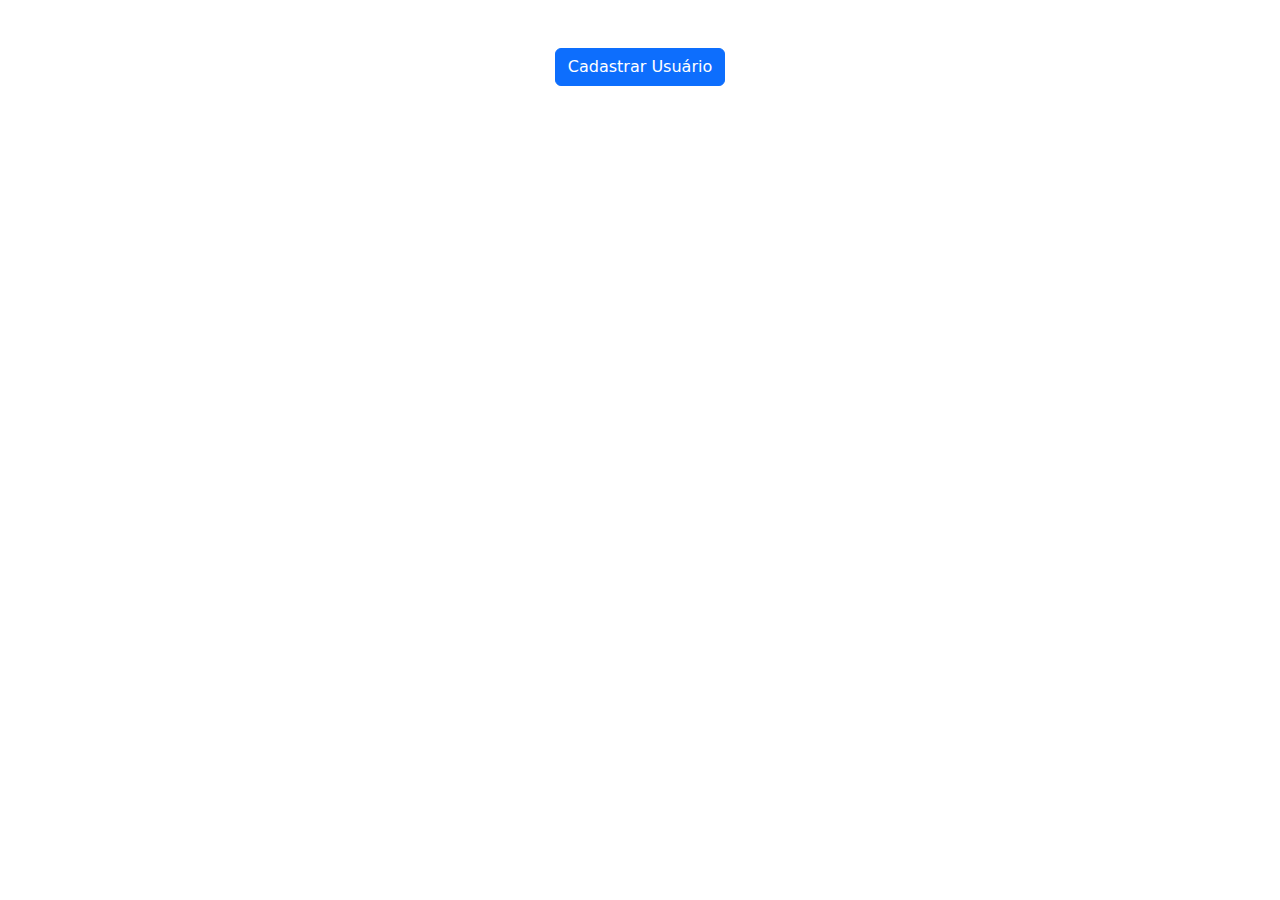
<file: cadastro de usuario.html>
<!DOCTYPE html>
<html lang="pt-br">
<head>
<meta charset="UTF-8">
<meta name="viewport" content="width=device-width, initial-scale=1.0">
<title>Cadastro de Usuário</title>
<link href="https://cdn.jsdelivr.net/npm/bootstrap@5.3.0/dist/css/bootstrap.min.css" rel="stylesheet">
<link rel="stylesheet" href="style.css">
</head>
<body>
<div class="container mt-5 text-center">
<button type="button" class="btn btn-primary" data-bs-toggle="modal" data-bs-target="#cadastroModal">
   Cadastrar Usuário
</button>
</div>
<div class="modal fade" id="cadastroModal" data-bs-backdrop="static" data-bs-keyboard="false" tabindex="-1" aria-labelledby="cadastroModalLabel" aria-hidden="true">
<div class="modal-dialog">
<div class="modal-content">
<div class="modal-header">
<h5 class="modal-title" id="cadastroModalLabel">Cadastro de Usuário</h5>
<button type="button" class="btn-close" data-bs-dismiss="modal" aria-label="Fechar"></button>
</div>
<div class="modal-body">
<form>
<div class="mb-3">
<label for="nome" class="form-label">Nome</label>
<input type="text" class="form-control" id="nome">
</div>
<div class="mb-3">
<label for="login" class="form-label">Login</label>
<input type="text" class="form-control" id="login">
</div>
<div class="mb-3">
<label for="email" class="form-label">Email</label>
<input type="email" class="form-control" id="email">
</div>
<div class="mb-3 form-check">
<input type="checkbox" class="form-check-input" id="ativo">
<label class="form-check-label" for="ativo">Ativo?</label>
</div>
</form>
</div>
<div class="modal-footer">
<button type="button" class="btn btn-secondary" data-bs-dismiss="modal">Fechar</button>
<button type="button" class="btn btn-success">Salvar Usuário</button>
</div>
</div>
</div>
</div>
<script src="https://cdn.jsdelivr.net/npm/bootstrap@5.3.0/dist/js/bootstrap.bundle.min.js"></script>
</body>
</html>
</file>
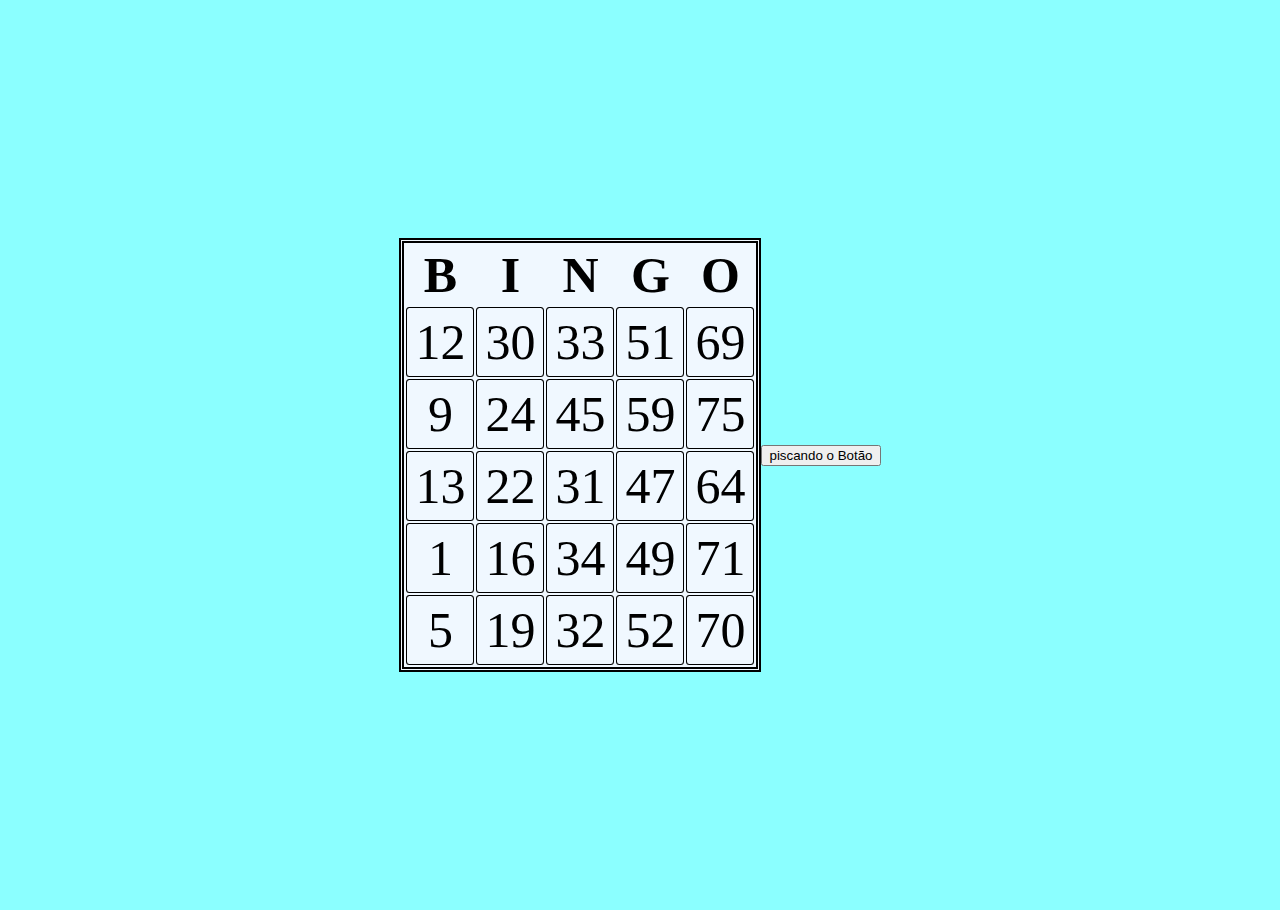
<file: cartela.html>
<!DOCTYPE html>
<html lang="pt-br">
<head>
    <meta charset="UTF-8">
    <meta name="viewport" content="width=device-width, initial-scale=1.0">
    <title>Bingo</title>
    <link href="bingo.css" rel="stylesheet" />
</head>
<body>
    <table class="tabela">
        <thead>
            <tr>
                <th>B</th>
                <th>I</th>
                <th>N</th>
                <th>G</th>
                <th>O</th>
            </tr>
        </thead>
        <tbody>
            <tr>
                <td id="b1" onclick="MarcarCartela(this)">12</td>
                <td id="i1" onclick="MarcarCartela(this)">30</td>
                <td id="n1" onclick="MarcarCartela(this)">33</td>
                <td id="g1" onclick="MarcarCartela(this)">51</td>
                <td id="o1" onclick="MarcarCartela(this)">69</td>
            </tr>
            <tr>
                <td id="b2" onclick="MarcarCartela(this)">9</td>
                <td id="i2" onclick="MarcarCartela(this)">24</td>
                <td id="n2" onclick="MarcarCartela(this)">45</td>
                <td id="g2" onclick="MarcarCartela(this)">59</td>
                <td id="o2" onclick="MarcarCartela(this)">75</td>
            </tr>
            <tr>
                <td id="b3" onclick="MarcarCartela(this)">13</td>
                <td id="i3" onclick="MarcarCartela(this)">22</td>
                <td id="n3" onclick="MarcarCartela(this)">31</td>
                <td id="g3" onclick="MarcarCartela(this)">47</td>
                <td id="o3" onclick="MarcarCartela(this)">64</td>
            </tr>
            <tr>
                <td id="b4" onclick="MarcarCartela(this)">1</td>
                <td id="i4" onclick="MarcarCartela(this)">16</td>
                <td id="n4" onclick="MarcarCartela(this)">34</td>
                <td id="g4" onclick="MarcarCartela(this)">49</td>
                <td id="o4" onclick="MarcarCartela(this)">71</td>
            </tr>
            <tr>
                <td id="b4" onclick="MarcarCartela(this)">5</td>
                <td id="i4" onclick="MarcarCartela(this)">19</td>
                <td id="n4" onclick="MarcarCartela(this)">32</td>
                <td id="g4" onclick="MarcarCartela(this)">52</td>
                <td id="o4" onclick="MarcarCartela(this)">70</td>
            </tr>
        </tbody>
    </table>

   <br />

   <button id="botao" onclick="Piscar()">
    piscando o Botão
   </button>

   <script>
      function Piscar()
    {
        var botao = document.getElementById("botao");
        if(botao.style.backgroundColor == 'red')
    {
        botao.style.backgroundColor = 'blue'
        
    }else{
        botao.style.backgroundColor = 'red'
    }

    } 
     
    function MarcarCartela(td)
    {
        if(td.style.backgroundColor != 'black')
    {
         td.style.backgroundColor = 'black';
        td.style.color = 'white'
    
    }else{
         td.style.backgroundColor = '';
        td.style.color = 'black';
    }
       
    }

   </script>
</body>
</html>
</file>
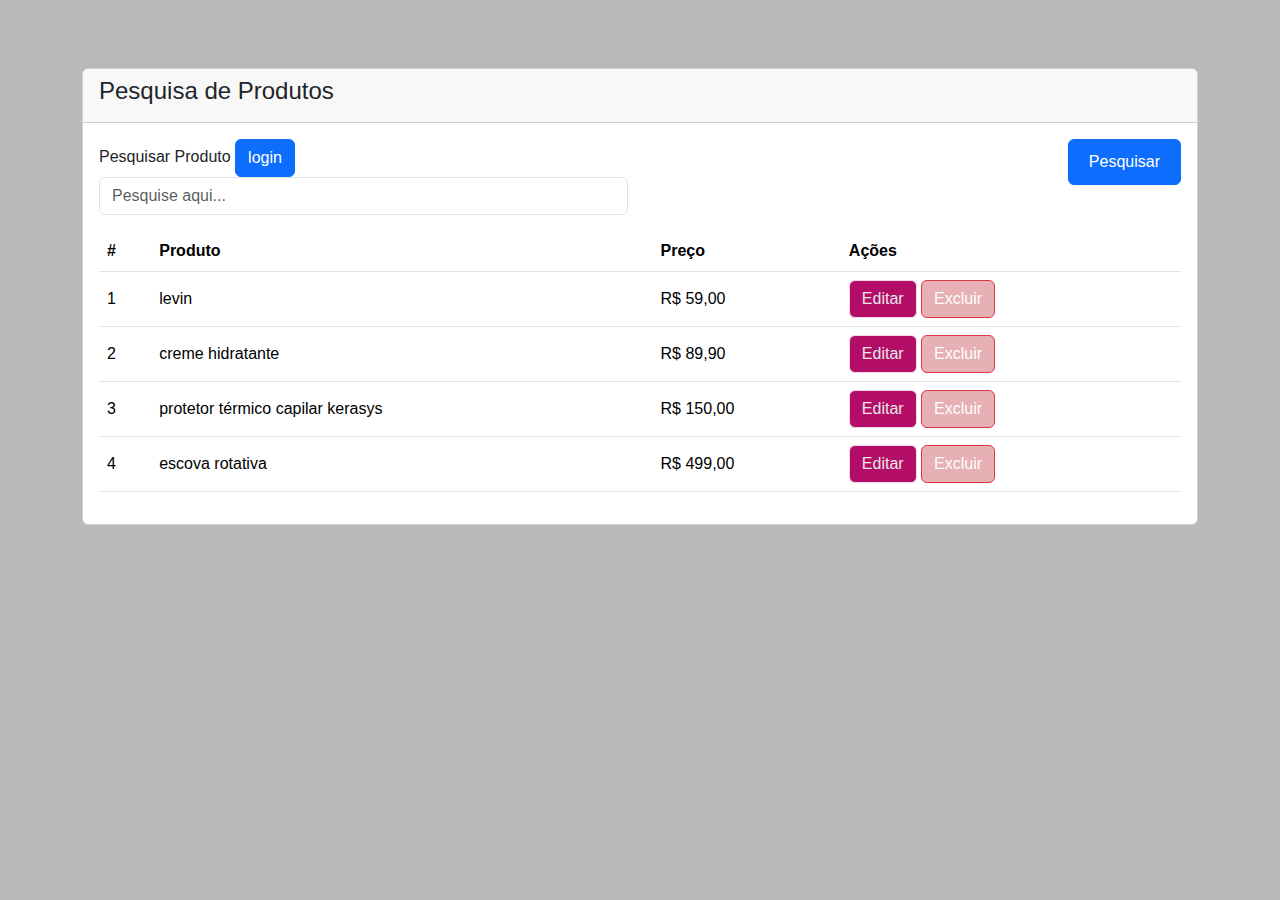
<file: listagem.html>
<!DOCTYPE html>
<html lang="pt-BR">
<head>
<meta charset="UTF-8">
<meta name="viewport" content="width=device-width, initial-scale=1.0">
<title>Lista de Produtos</title>
<link href="https://cdn.jsdelivr.net/npm/bootstrap@5.3.0-alpha1/dist/css/bootstrap.min.css" rel="stylesheet">
<link rel="stylesheet" href="styles.css"> <!-- Link para o CSS personalizado -->
</head>
<body>
<div class="container mt-5">
<div class="row">
<div class="col-12">
<div class="card">
<div class="card-header">
<h4>Pesquisa de Produtos</h4>
</div>
<div class="card-body">
<div class="row">
<div class="col-md-6">
<div class="form-group">
<label for="search">Pesquisar Produto</label>
<button type="button" class="btn btn-primary" data-bs-toggle="modal" data-bs-target="#staticBackdrop">
    login
  </button>
 
<input type="text" class="form-control" id="search" placeholder="Pesquise aqui...">
 
 
</div>
</div>
<div class="col-md-6 text-end">
<button class="btn btn-primary" id="searchButton">Pesquisar</button>
</div>
</div>
<table class="table mt-3">
<thead>
<tr>
<th>#</th>
<th>Produto</th>
<th>Preço</th>
<th>Ações</th>
</tr>
</thead>
<tbody>
<tr>
<td>1</td>
<td>levin</td>
<td>R$ 59,00</td>
<td>
<button class="btn btn-warning">Editar</button>
<button class="btn btn-danger">Excluir</button>
</td>
</tr>
<tr>
<td>2</td>
<td>creme hidratante</td>
<td>R$ 89,90</td>
<td>
<button class="btn btn-warning">Editar</button>
<button class="btn btn-danger">Excluir</button>
</td>
</tr>
<tr>
<td>3</td>
<td>protetor térmico capilar kerasys</td>
<td>R$ 150,00</td>
<td>
<button class="btn btn-warning">Editar</button>
<button class="btn btn-danger">Excluir</button>
</td>
</tr>
<tr>
<td>4</td>
<td>escova rotativa</td>
<td>R$ 499,00</td>
<td>
<button class="btn btn-warning">Editar</button>
<button class="btn btn-danger">Excluir</button>
</td>
</tr>
</tbody>
</table>
</div>
</div>
</div>
</div>
</div>
 
<div class="modal fade" id="staticBackdrop" data-bs-backdrop="static" data-bs-keyboard="false" tabindex="-1" aria-labelledby="staticBackdropLabel" aria-hidden="true">
    <div class="modal-dialog">
      <div class="modal-content">
        <div class="modal-header">
          <h1 class="modal-title fs-5" id="staticBackdropLabel">Modal title</h1>
          <button type="button" class="btn-close" data-bs-dismiss="modal" aria-label="Close"></button>
        </div>
        <div class="modal-body">
 
            <div class="input-group mb-3">
                <span class="input-group-text" id="basic-addon1">nome</span>
                <input type="text" class="form-control" placeholder="Username" aria-label="Username" aria-describedby="basic-addon1">
              </div>
 
        <div class="input-group mb-3">
            <span class="input-group-text" id="basic-addon1">login</span>
            <input type="text" class="form-control" placeholder="Username" aria-label="Username" aria-describedby="basic-addon1">
          </div>
   
     <div class="input-group mb-3">
        <span class="input-group-text" id="basic-addon1">email</span>
        <input type="text" class="form-control" placeholder="Username" aria-label="Username" aria-describedby="basic-addon1">
      </div>
 
      <div class="input-group mb-3">
        <div class="input-group-text">
          <input class="form-check-input mt-0" type="checkbox" value="" aria-label="Checkbox for following text input">
        </div>
        <input type="text" value="ativo?" class="form-control" aria-label="Text input with checkbox">
      </div>
 
     
 
 
 
        <div class="modal-footer">
          <button type="button" class="btn btn-secondary" data-bs-dismiss="modal">Close</button>
          <button type="button" class="btn btn-primary">Understood</button>
        </div>
 
      </div>
    </div>
  </div>
<script src="https://cdn.jsdelivr.net/npm/bootstrap@5.3.0-alpha1/dist/js/bootstrap.bundle.min.js"></script>
</body>
</html>
</file>
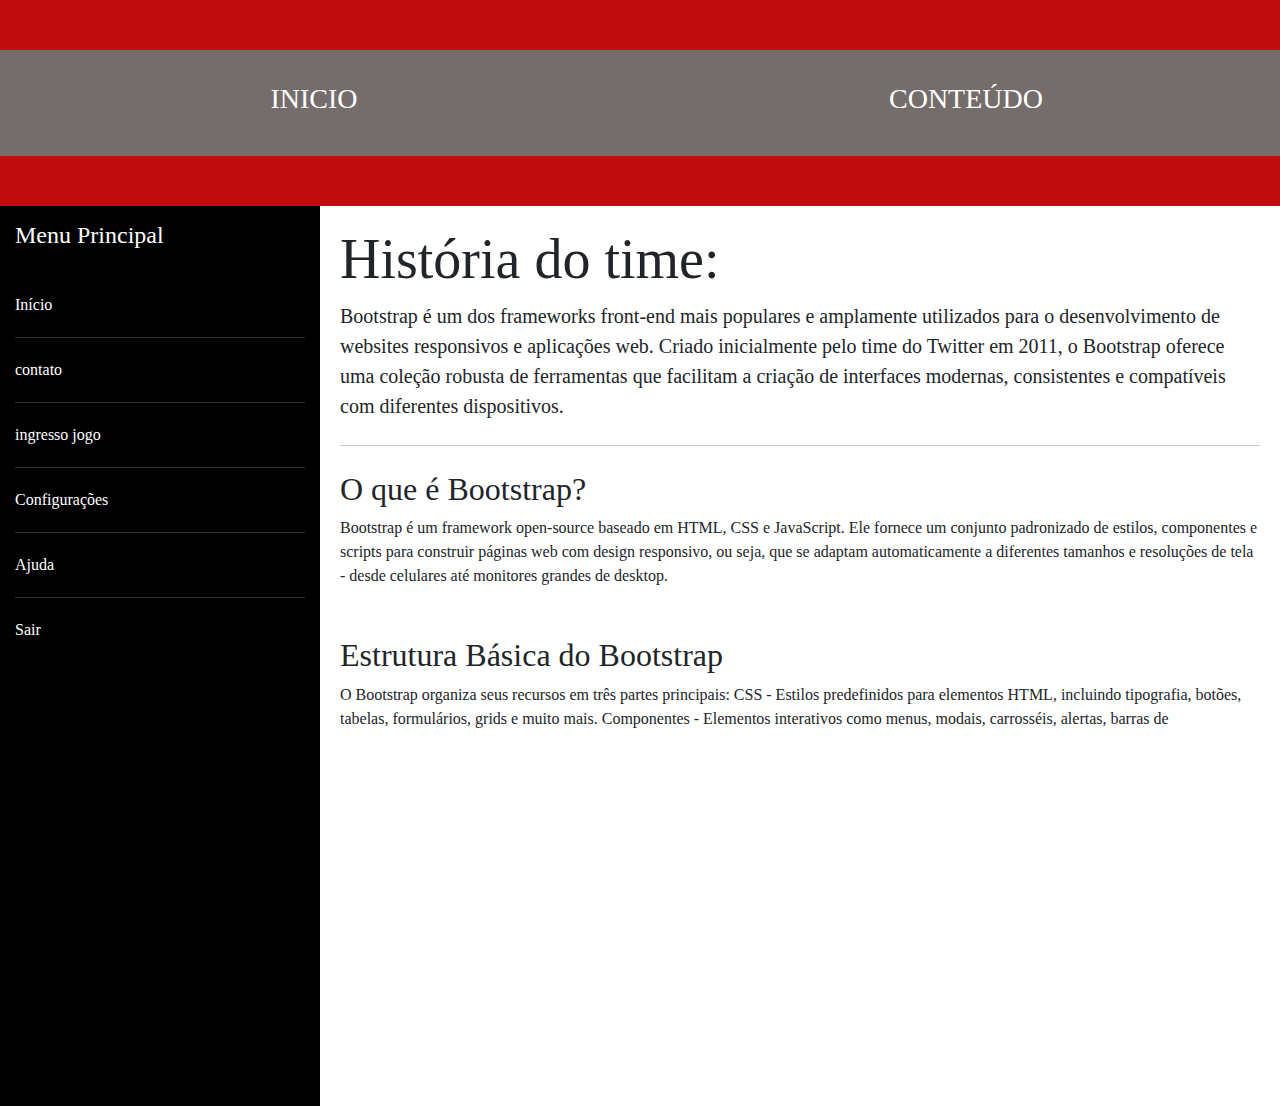
<file: site.html>
<!DOCTYPE html>
<html lang="pt-br">
<head>
<meta charset="UTF-8">
<meta name="viewport" content="width=device-width, initial-scale=1.0">
<title>Black Friday</title>
<link href="https://cdn.jsdelivr.net/npm/bootstrap@5.3.0/dist/css/bootstrap.min.css" rel="stylesheet">
<style>

        body {

            font-family: Bahnschrift Light, Calibri;

        }

        .header-bg {

            background-color: #c00c0c;

            padding: 50px 0;

        }

        .header-text {

            color: #d12222;

        }

        .black-friday-bg {

            background-color: #756c6c;

            color: white;

            padding: 2rem;

            text-align: center;

        }

        .so-hoje-bg {

            background-color: #756c6c; 

            color: rgb(255, 255, 255);

            padding: 2rem;

            text-align: center;

        }

        .nav-sidebar {

            background-color: #000000;

            color: rgb(0, 0, 0);

            padding: 15px;

            min-height: 100vh;

        }

        .nav-sidebar a {

            color: rgb(0, 0, 0);

            text-decoration: ;

            display: block;

            padding: 20px 0;

            border-bottom: 1px solid rgba(255, 255, 255, 0.2);

        }

        .nav-sidebar a:last-child {

            border-bottom: none;

        }

        .content {

            padding: 20px;

        }
</style>
</head>
<body>
<div class="container-fluid header-bg">
<div class="row align-items-center">
<div class="col-sm-6 black-friday-bg">
<h3>INICIO</h3>
</div>
<div class="col-sm-6 so-hoje-bg">
<h3>CONTEÚDO</h3>
</div>
</div>
</div>
<div class="container-fluid">
<div class="row">
<div class="col-md-3 nav-sidebar">
<h4 class="text-white mb-4">Menu Principal</h4>
<a href="#" class="nav-link text-white">Início</a>
<a href="#" class="nav-link text-white">contato</a>
<a href="#" class="nav-link text-white">ingresso jogo</a>
<a href="#" class="nav-link text-white">Configurações</a>
<a href="#" class="nav-link text-white">Ajuda</a>
<a href="#" class="nav-link text-white">Sair</a>
</div>
<div class="col-md-9 content">
<h1 class="display-4">História do time:</h1>
<p class="lead">Bootstrap é um dos frameworks front-end mais populares e amplamente utilizados para o desenvolvimento de websites responsivos e aplicações web. Criado inicialmente pelo time do Twitter em 2011, o Bootstrap oferece uma coleção robusta de ferramentas que facilitam a criação de interfaces modernas, consistentes e compatíveis com diferentes dispositivos.</p>
<hr class="my-4">
<h2>O que é Bootstrap?</h2>
<p>Bootstrap é um framework open-source baseado em HTML, CSS e JavaScript. Ele fornece um conjunto padronizado de estilos, componentes e scripts para construir páginas web com design responsivo, ou seja, que se adaptam automaticamente a diferentes tamanhos e resoluções de tela - desde celulares até monitores grandes de desktop.</p>
<h2 class="mt-5">Estrutura Básica do Bootstrap</h2>
<p>O Bootstrap organiza seus recursos em três partes principais: CSS - Estilos predefinidos para elementos HTML, incluindo tipografia, botões, tabelas, formulários, grids e muito mais. Componentes - Elementos interativos como menus, modais, carrosséis, alertas, barras de</p>
</div>
</div>
</div>
<script src="https://cdn.jsdelivr.net/npm/bootstrap@5.3.0/dist/js/bootstrap.bundle.min.js"></script>
</body>
</html>
</file>
<file: style.css>
.modal-content {

    border-radius: 12px;
  
    border: 2px solid #1919ff;
  
    box-shadow: 0px 4px 12px rgba(0, 0, 0, 0.3);
  
  }
  
  
  .modal-header {
  
    background-color: #adb4c0;
  
    color: white;
  
    border-bottom: none;
  
  }
  
  
  .btn-close {
  
    filter: invert(1);
  
  }
  
  
  .modal-body {
  
    background-color: #f9f9f9;
  
  }
  
  
  .modal-footer .btn-secondary {
  
    background-color: #cc0000;
  
    border: none;
  
  }
  
  .modal-footer .btn-success {
  
    background-color: #198754;
  
    border: none;
  
  }
  
  .modal-footer .btn-success:hover {
  
    background-color: #157347;
  
  }
</file>
<file: bingo.css>
body, html{
    background-color: rgb(139, 255, 255);
    margin: 0;
    padding: 0;
    height: 100%;
    display: flex;
    justify-content: center;
    align-items: center;
    padding: 5px 8px;''
}

.tabela{
    background-color: aliceblue;
    border:5px double #000;
    border-radius: 0%;
    font-size:50px;
}
td{
    border: 1px solid;
    border-radius:  5%;
    text-align: center;
    padding: 5px 8px;
}
</file>
<file: styles.css>
body {

    background-color: #bbb8ba;

    font-family: 'Segoe Script', sans-serif;

}

.card {

    margin-top: 20px;

}

#searchButton {

    padding: 10px 20px;

}

.btn-warning {

    background-color: #b30d68;

    border-color: #f1d7e6;

    color: rgb(231, 231, 231);

}

.btn-danger {

    background-color: #e6b0b5;

    border-color: #dc3545;

    color: white;

}

.table td, .table th {

    vertical-align: middle;

}

.table thead {

    background-color: #e99dcc;

    color: rgb(255, 255, 255);

}

.table tbody tr:hover {

    background-color: #f1f1f1;

}

#search {

    width: 100%;

}
</file>
